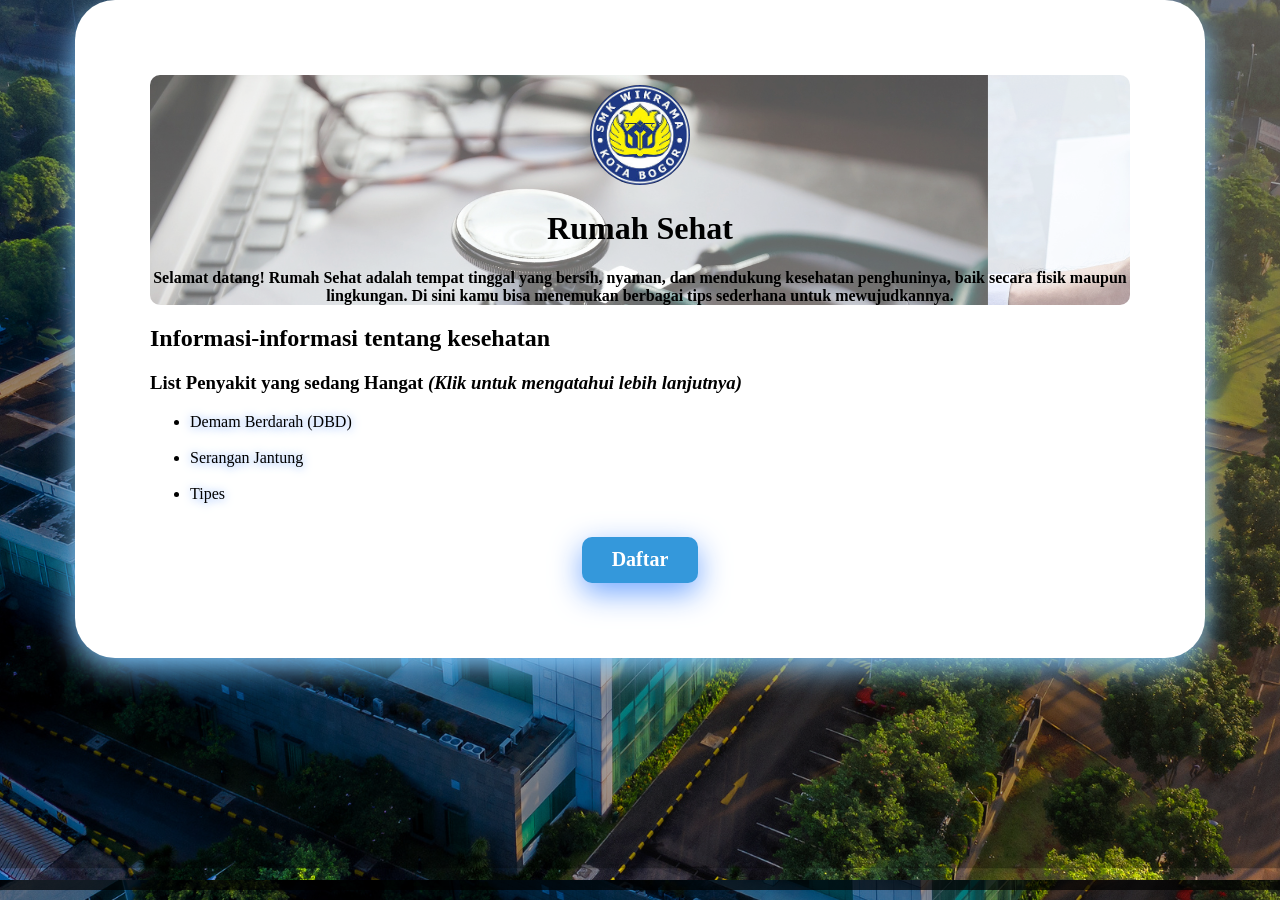
<file: index.html>
<!DOCTYPE html>
<html lang="en">
<head>
    <meta charset="UTF-8">
    <meta name="viewport" content="width=device-width, initial-scale=1.0">
    <link rel="stylesheet" href="beranda.css">
    <title>Document</title>
</head>
    <div class="tuborkolosis">
<header>
    <div class="kotak">
    <img class="gmbr" src="[data-uri]">
    <h1>Rumah Sehat</h1>
    
    <b id="judul" onmouseover="besar()" onmouseout="kecil()">Selamat datang! Rumah Sehat adalah tempat tinggal yang bersih, nyaman, dan mendukung kesehatan penghuninya, baik secara fisik maupun lingkungan. Di sini kamu bisa menemukan berbagai tips sederhana untuk mewujudkannya.</b>
        </div>
</header>

<body>
    <div id="article">
        <p>
            
        </p>

        <h2>Informasi-informasi tentang kesehatan</h2>
        <h3>List Penyakit yang sedang Hangat <i>(Klik untuk mengatahui lebih lanjutnya) </i></h3>
            <ul id="list">
                <li><a onclick="m()"> Demam Berdarah (DBD) </a></li>
                <br>
                <b id="f"></b>
                <li><a onclick="p()"> Serangan Jantung </a></li>
                <br>
                <b id="t"></b>
                <li><a onclick="z()"> Tipes </a></li>
                <br>
                <b id="u"></b>
            </ul>
            
    

        <div class="fluburung">
                
                    <a href="webrumahsehat.html" style="text-decoration: none; color: inherit;">Daftar</a>
                
        </div>
    </div>
    <image class="blunder" src="Desain tanpa judul7.png">
    
   </image>


    
    <script src="kamenrider.js"></script>
</body>
</html>
</file>
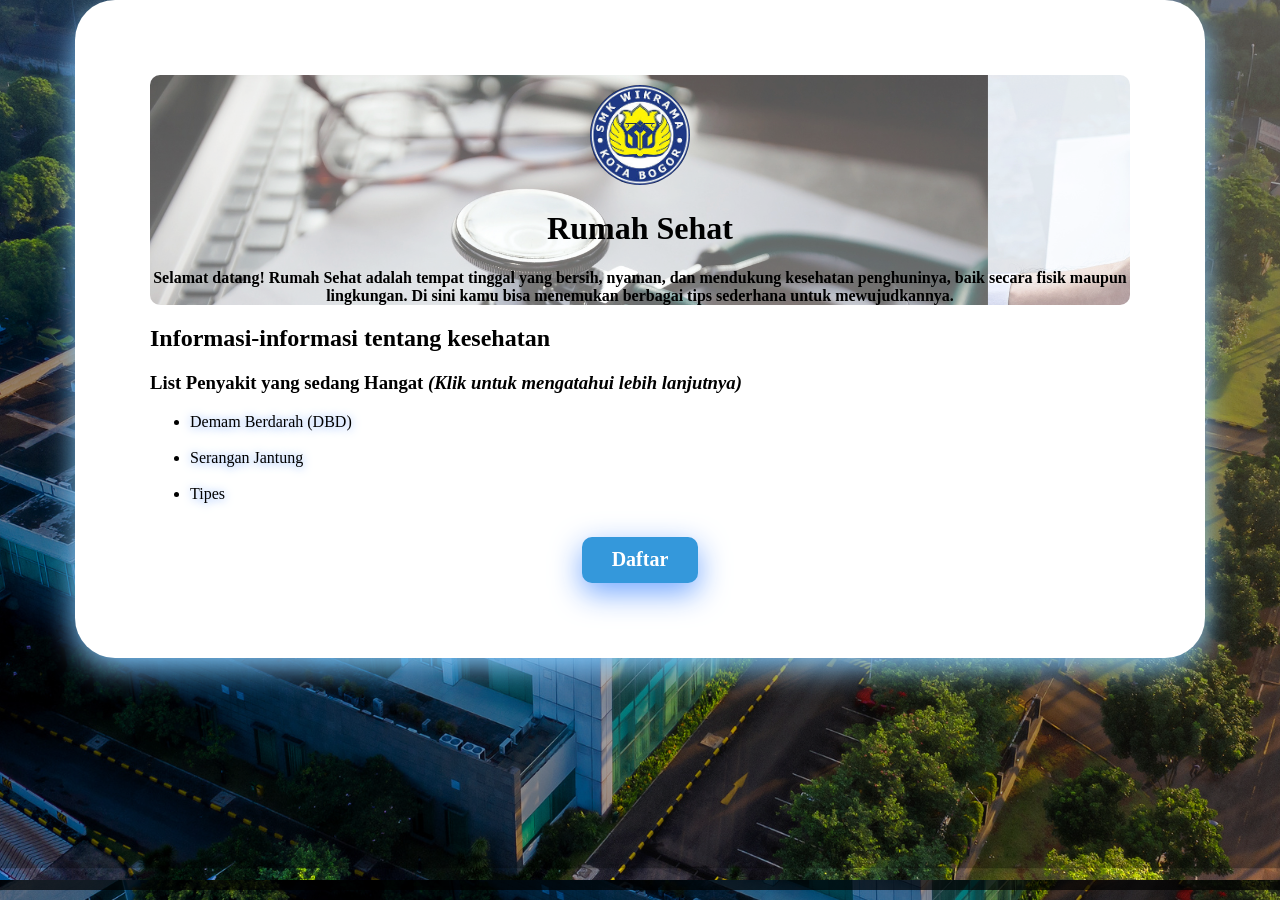
<file: beranda/index.html>
<!DOCTYPE html>
<html lang="en">
<head>
    <meta charset="UTF-8">
    <meta name="viewport" content="width=device-width, initial-scale=1.0">
    <link rel="stylesheet" href="beranda.css">
    <title>Document</title>
</head>
    <div class="tuborkolosis">
<header>
    <div class="kotak">
    <img class="gmbr" src="[data-uri]">
    <h1>Rumah Sehat</h1>
    
    <b id="judul" onmouseover="besar()" onmouseout="kecil()">Selamat datang! Rumah Sehat adalah tempat tinggal yang bersih, nyaman, dan mendukung kesehatan penghuninya, baik secara fisik maupun lingkungan. Di sini kamu bisa menemukan berbagai tips sederhana untuk mewujudkannya.</b>
        </div>
</header>

<body>
    <div id="article">
        <p>
            
        </p>

        <h2>Informasi-informasi tentang kesehatan</h2>
        <h3>List Penyakit yang sedang Hangat <i>(Klik untuk mengatahui lebih lanjutnya) </i></h3>
            <ul id="list">
                <li><a onclick="m()"> Demam Berdarah (DBD) </a></li>
                <br>
                <b id="f"></b>
                <li><a onclick="p()"> Serangan Jantung </a></li>
                <br>
                <b id="t"></b>
                <li><a onclick="z()"> Tipes </a></li>
                <br>
                <b id="u"></b>
            </ul>
            
    

        <div class="fluburung">
                
                    <a href="../administrasi/webrumahsehat.html" style="text-decoration: none; color: inherit;">Daftar</a>
                
        </div>
    </div>
    <image class="blunder" src="../img/Desain tanpa judul7.png">
    
   </image>


    
    <script src="kamenrider.js"></script>
</body>
</html>
</file>
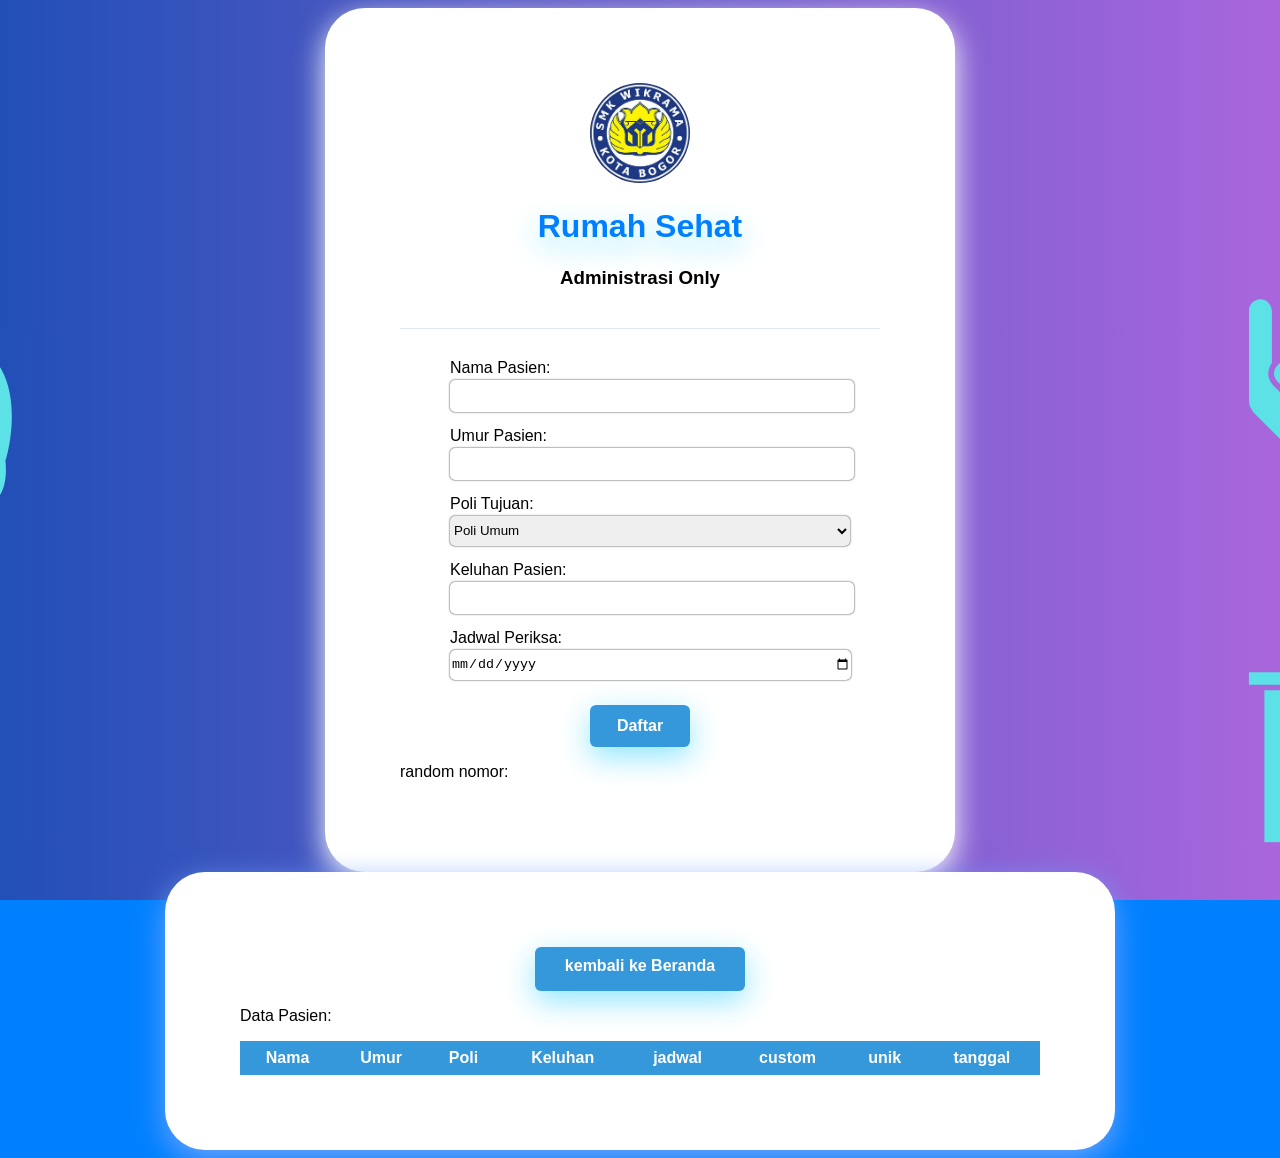
<file: webrumahsehat.html>
<!DOCTYPE html>
<html lang="en">
<head>
    <meta charset="UTF-8">
    <meta name="viewport" content="width=device-width, initial-scale=1.0">
    <title>Rumah Sehat</title>
    <link rel="stylesheet" href="style.css">
</head>
<body>
    
    <div class="container">
        <header>
            
            <img class="gambar" src="[data-uri]">
            <h1>Rumah Sehat</h1>
             <h3>Administrasi Only</h3>
         </header>
         

         <section class="ilham">
             <div class="input-group">
                <!--input nama-->
                <label class="label" for="nama">Nama Pasien:</label><br>
                <input type="text" id="nama" placeholder="">
            </div>
            <div class="input-group">
                <!--input umur-->
                 <label class="label" for="umur">Umur Pasien:</label><br>
                <input type="number" id="umur" placeholder="">
            </div>

            <div class="input-group">
                <!--input poli-->
                <label class="label"for="poli">Poli Tujuan:</label><br>
                <select id="poli">
                    <option value="umum">Poli Umum</option>
                </select>
            </div>

            <div class="input-group">
                <!--input keluhan-->
                <label class="label" for="keluhan">Keluhan Pasien:</label><br>
                <input type="text" id="keluhan" placeholder="">
            </div>

            <div class="input-group">
                <!--input jadwal-->
                <label class="label" for="tanggal">Jadwal Periksa:</label><br>
                <input type="date" id="jadwal" placeholder="Jadwal Periksa">
            </div>
            </section>
            <div class="button">
                <!--button daftar-->
                <button id="daftar" onclick="inputdata()">Daftar</button>
            </div>

            <div>
                <p>random nomor:</p>
                <p id="randomNumber"></p>
            </div>
            
    </div>  
    <div class="DataPasien">
        <!-- Data Pasien akan ditampilkan disini -->
          <div class="fluesinga">
        <a  href="index.html" style="text-decoration: none; color: inherit;"> kembali ke Beranda</a>
    </div>

        <p>Data Pasien:</p>
        <table class="tabel">
            <thead>
                <tr class="head">
                    <th>Nama</th>
                    <th>Umur</th>
                    <th>Poli</th>
                    <th>Keluhan</th>
                    <th>jadwal</th>
                    <th>custom</th>
                    <th>unik</th>
                    <th>tanggal</th>
                </tr>
            </thead>
            <tbody id="data">
                <!-- Data pasien akan ditambahkan disini -->
            </tbody>
    </div>
    
    



    

    
    


   
    
    <script src="rumah.js"></script>
</body>
<image class="king30" src="../Desain tanpa judul10.png">
    
   </image>
</html>
</file>
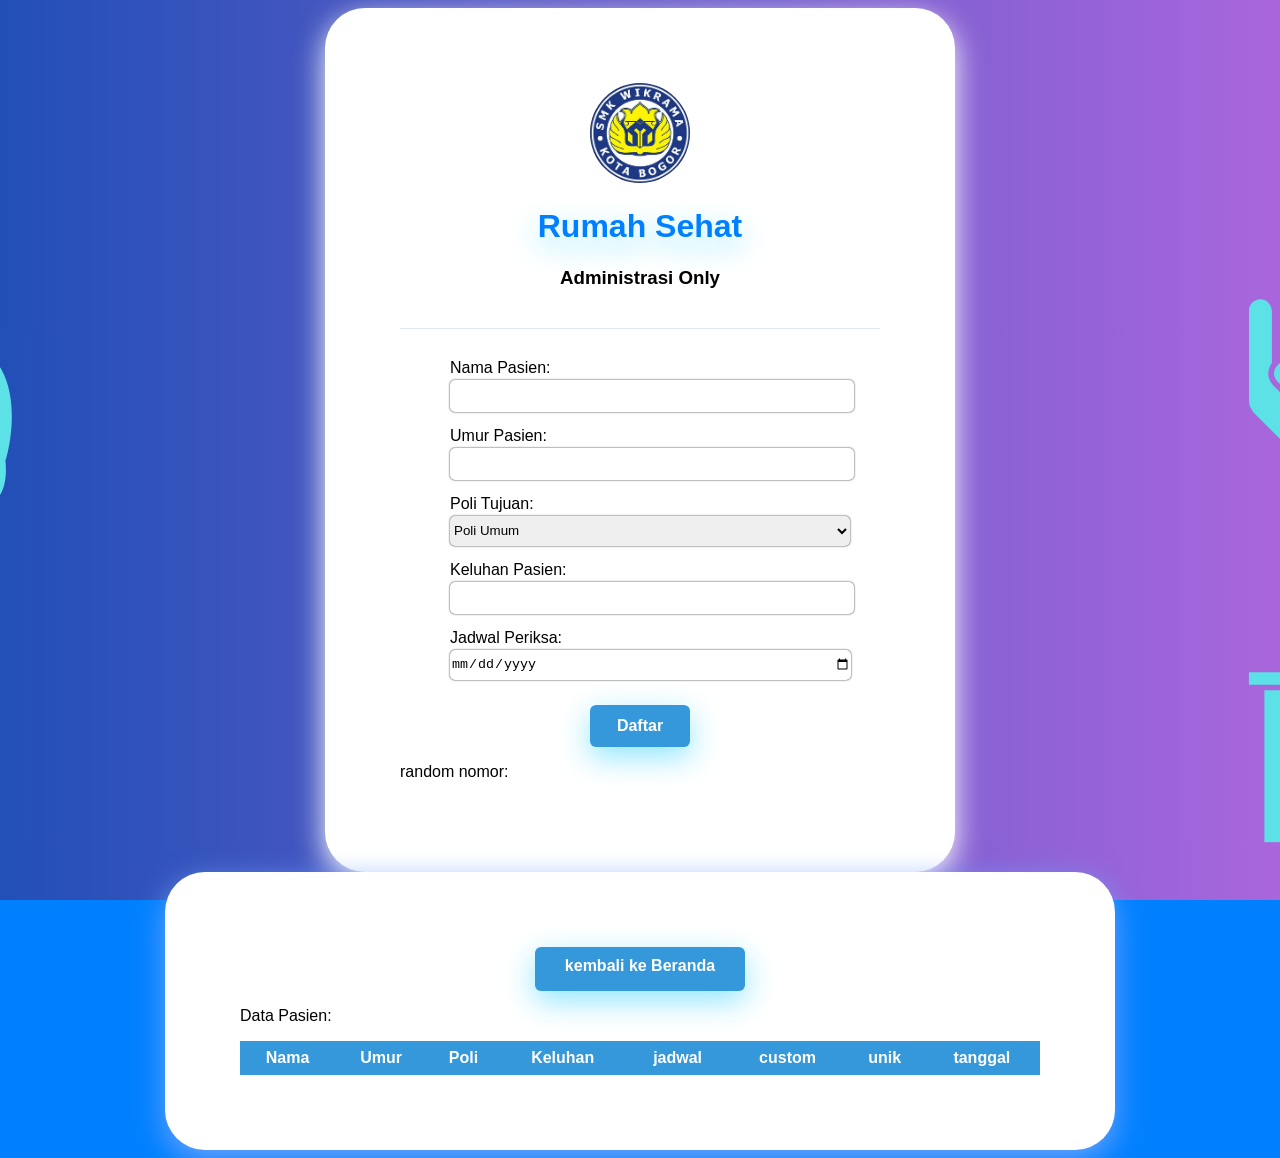
<file: administrasi/webrumahsehat.html>
<!DOCTYPE html>
<html lang="en">
<head>
    <meta charset="UTF-8">
    <meta name="viewport" content="width=device-width, initial-scale=1.0">
    <title>Rumah Sehat</title>
    <link rel="stylesheet" href="style.css">
</head>
<body>
    
    <div class="container">
        <header>
            
            <img class="gambar" src="[data-uri]">
            <h1>Rumah Sehat</h1>
             <h3>Administrasi Only</h3>
         </header>
         

         <section class="ilham">
             <div class="input-group">
                <!--input nama-->
                <label class="label" for="nama">Nama Pasien:</label><br>
                <input type="text" id="nama" placeholder="">
            </div>
            <div class="input-group">
                <!--input umur-->
                 <label class="label" for="umur">Umur Pasien:</label><br>
                <input type="number" id="umur" placeholder="">
            </div>

            <div class="input-group">
                <!--input poli-->
                <label class="label"for="poli">Poli Tujuan:</label><br>
                <select id="poli">
                    <option value="umum">Poli Umum</option>
                </select>
            </div>

            <div class="input-group">
                <!--input keluhan-->
                <label class="label" for="keluhan">Keluhan Pasien:</label><br>
                <input type="text" id="keluhan" placeholder="">
            </div>

            <div class="input-group">
                <!--input jadwal-->
                <label class="label" for="tanggal">Jadwal Periksa:</label><br>
                <input type="date" id="jadwal" placeholder="Jadwal Periksa">
            </div>
            </section>
            <div class="button">
                <!--button daftar-->
                <button id="daftar" onclick="inputdata()">Daftar</button>
            </div>

            <div>
                <p>random nomor:</p>
                <p id="randomNumber"></p>
            </div>
            
    </div>  
    <div class="DataPasien">
        <!-- Data Pasien akan ditampilkan disini -->
          <div class="fluesinga">
        <a  href="../beranda/index.html" style="text-decoration: none; color: inherit;"> kembali ke Beranda</a>
    </div>

        <p>Data Pasien:</p>
        <table class="tabel">
            <thead>
                <tr class="head">
                    <th>Nama</th>
                    <th>Umur</th>
                    <th>Poli</th>
                    <th>Keluhan</th>
                    <th>jadwal</th>
                    <th>custom</th>
                    <th>unik</th>
                    <th>tanggal</th>
                </tr>
            </thead>
            <tbody id="data">
                <!-- Data pasien akan ditambahkan disini -->
            </tbody>
    </div>
    
    



    

    
    


   
    
    <script src="rumah.js"></script>
</body>
<image class="king30" src="../img/Desain tanpa judul10.png">
    
   </image>
</html>
</file>
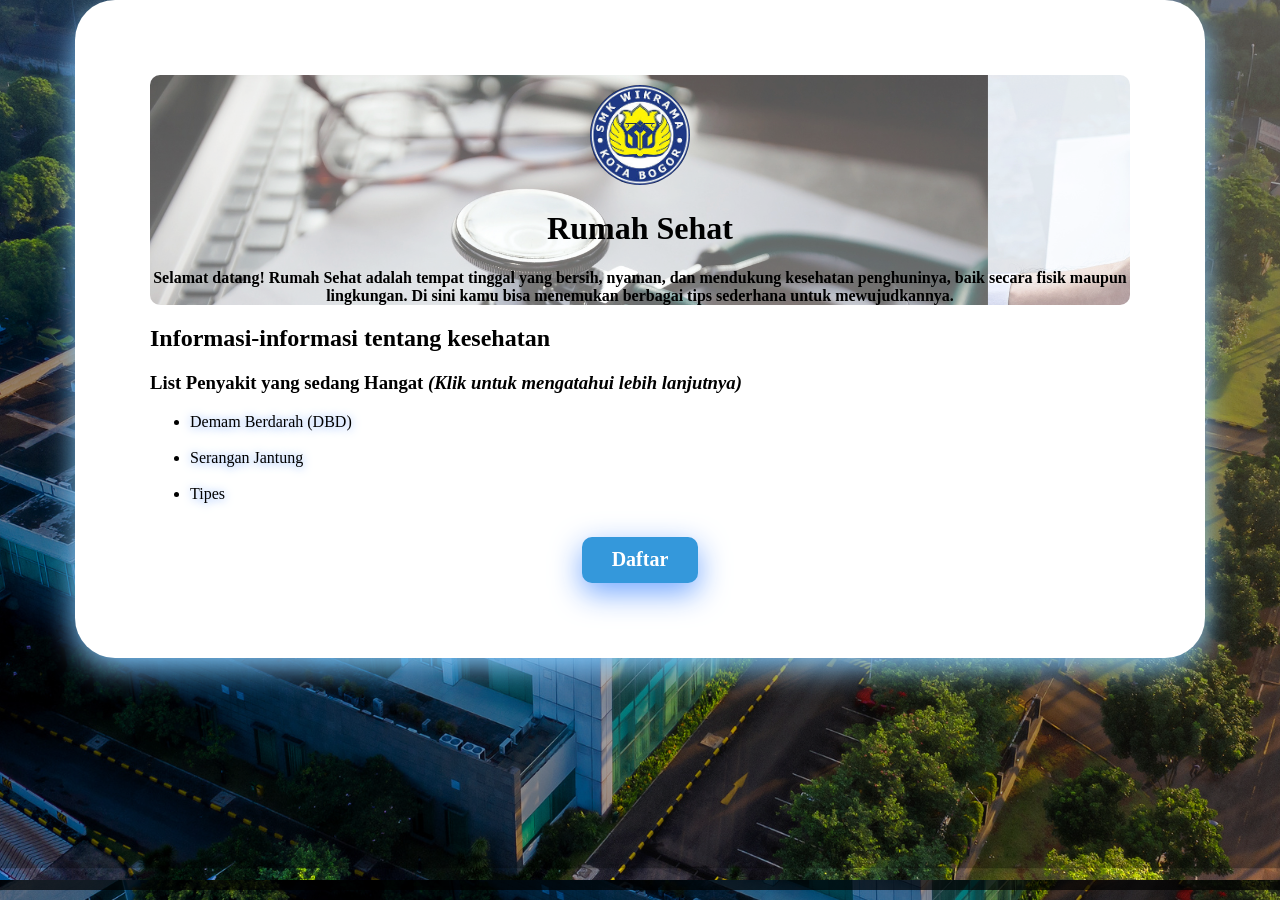
<file: beranda/beranda.html>
<!DOCTYPE html>
<html lang="en">
<head>
    <meta charset="UTF-8">
    <meta name="viewport" content="width=device-width, initial-scale=1.0">
    <link rel="stylesheet" href="beranda.css">
    <title>Document</title>
</head>
    <div class="tuborkolosis">
<header>
    <div class="kotak">
    <img class="gmbr" src="[data-uri]">
    <h1>Rumah Sehat</h1>
    
    <b id="judul" onmouseover="besar()" onmouseout="kecil()">Selamat datang! Rumah Sehat adalah tempat tinggal yang bersih, nyaman, dan mendukung kesehatan penghuninya, baik secara fisik maupun lingkungan. Di sini kamu bisa menemukan berbagai tips sederhana untuk mewujudkannya.</b>
        </div>
</header>

<body>
    <div id="article">
        <p>
            
        </p>

        <h2>Informasi-informasi tentang kesehatan</h2>
        <h3>List Penyakit yang sedang Hangat <i>(Klik untuk mengatahui lebih lanjutnya) </i></h3>
            <ul id="list">
                <li><a onclick="m()"> Demam Berdarah (DBD) </a></li>
                <br>
                <b id="f"></b>
                <li><a onclick="p()"> Serangan Jantung </a></li>
                <br>
                <b id="t"></b>
                <li><a onclick="z()"> Tipes </a></li>
                <br>
                <b id="u"></b>
            </ul>
            
    

        <div class="fluburung">
                
                    <a href="../administrasi/webrumahsehat.html" style="text-decoration: none; color: inherit;">Daftar</a>
                
        </div>
    </div>
    <image class="blunder" src="../img/Desain tanpa judul7.png">
    
   </image>


    
    <script src="kamenrider.js"></script>
</body>
</html>
</file>
<file: beranda.css>
body {
    background-color: rgba(111, 164, 255, 0.958);
    font-family: 'Times New Roman', sans-serif;
    margin: 0;
    padding: 0;
    background-image: url('Desain tanpa judul7.png');
}
.tuborkolosis {
    width: 980px;
    margin: 0 auto;
    background-color: white;
    padding: 75px;
    border-radius: 40px;
    flex-direction: column;
    gap: 20px;
    align-items: center;
    height: 100%;
    box-shadow: 0px 10px 30px rgba(133, 204, 255, 0.958);
}
header {
    text-align: center;
    margin-bottom: 20px;
}
.fluburung {
    width: 100px;
    padding: 8px;
    background-color: #3498db;
    color: white;
    border: none;
    border-radius: 10px;
    font-size: 20px;
    font-weight: bold;
    justify-content: center;
    margin: auto;
    box-shadow: 0px 10px 30px rgba(111, 164, 255, 0.958);
    display: flex;
    align-items: center;
    height: 30px;
}
ul {
    text-shadow: 0px 1px 10px rgba(111, 164, 255, 0.958);
}

.gmbr {
    width: 100px;
    height: 100px;
    border-radius: 50%;
    margin-top: 10px;
}

.kotak {
    width: 100%;
    height: 100%;
    background-image: url('232443 sehar.png');
    border-radius: 10px;
    margin-bottom: 10px;
}

#judul {
    margin-bottom: 10px;
    font-size: 16   px;
}
.blunder {
    position: fixed;
    bottom: 10px;
    left: 50%;
    transform: translateX(-50%);
    z-index: -1000;
    background-color: rgba(0, 0, 0, 0.7);
    padding: 10px 20px;
    border-radius: 10px;
}
</file>
<file: beranda/beranda.css>
body {
    background-color: rgba(111, 164, 255, 0.958);
    font-family: 'Times New Roman', sans-serif;
    margin: 0;
    padding: 0;
    background-image: url('../img/Desain tanpa judul7.png');
}
.tuborkolosis {
    width: 980px;
    margin: 0 auto;
    background-color: white;
    padding: 75px;
    border-radius: 40px;
    flex-direction: column;
    gap: 20px;
    align-items: center;
    height: 100%;
    box-shadow: 0px 10px 30px rgba(133, 204, 255, 0.958);
}
header {
    text-align: center;
    margin-bottom: 20px;
}
.fluburung {
    width: 100px;
    padding: 8px;
    background-color: #3498db;
    color: white;
    border: none;
    border-radius: 10px;
    font-size: 20px;
    font-weight: bold;
    justify-content: center;
    margin: auto;
    box-shadow: 0px 10px 30px rgba(111, 164, 255, 0.958);
    display: flex;
    align-items: center;
    height: 30px;
}
ul {
    text-shadow: 0px 1px 10px rgba(111, 164, 255, 0.958);
}

.gmbr {
    width: 100px;
    height: 100px;
    border-radius: 50%;
    margin-top: 10px;
}

.kotak {
    width: 100%;
    height: 100%;
    background-image: url('../img/232443 sehar.png');
    border-radius: 10px;
    margin-bottom: 10px;
}

#judul {
    margin-bottom: 10px;
    font-size: 16   px;
}
.blunder {
    position: fixed;
    bottom: 10px;
    left: 50%;
    transform: translateX(-50%);
    z-index: -1000;
    background-color: rgba(0, 0, 0, 0.7);
    padding: 10px 20px;
    border-radius: 10px;
}
</file>
<file: style.css>
body {
    font-family: Arial, Helvetica, sans-serif;
    background-color: #0080ff
    
}
.container {
    width: 480px;
    margin: 0 auto;
    background-color: white;
    padding: 75px;
    border-radius: 40px;
    flex-direction: column;
    gap: 20px;
    align-items: center;
    height: 100%;
    box-shadow: 0px 10px 30px rgb(255, 255, 255);
}

#nama {
    width: 400px;
    height: 30px;
    margin-bottom: 15px;
    margin-top: 3px;
    border-radius: 5px;
    box-shadow: 0px 0px 2px rgba(0, 0, 0, 0.958);
    border: none !important;
}

#umur {
    width: 400px;
    height: 30px;
    margin-bottom: 15px;
    margin-top: 3px;
    border-radius: 5px;
    box-shadow: 0px 0px 2px rgba(0, 0, 0, 0.958);
    border: none !important;
}

#poli {
    width: 400px;
    height: 30px;
    margin-bottom: 15px;
    margin-top: 3px;
    border-radius: 5px;
    box-shadow: 0px 0px 2px rgba(0, 0, 0, 0.958);
    border: none !important;
}

#keluhan {
    width: 400px;
    height: 30px;
    margin-bottom: 15px;
    margin-top: 3px;
    border-radius: 5px;
    box-shadow: 0px 0px 2px rgba(0, 0, 0, 0.958);
    border: none !important;
}

#jadwal {
    width: 400px;
    height: 30px;
    margin-bottom: 15px;
    margin-top: 3px;
    border-radius: 5px;
    box-shadow: 0px 0px 2px rgba(0, 0, 0, 0.958);
    border: none !important;
}

.gambar {
    width: 100px;
    height: 100px;
    border-radius: 50%;
}

.ilham {
    flex-direction: column;
    justify-content: center;
    align-items: center;
    margin-left: 50px;
    

}

header{
    text-align: center;
    margin-bottom: 30px;
    border-bottom: 1px solid #e0e6ed;
    padding-bottom: 20px;
}

header h1 {
    color: #0080ff;
    font-size: 2rem;
    text-shadow:  0px 10px 30px rgba(137, 229, 255, 0.958);
}

header p {
    color : #0080ff;
}


.DataPasien {
    flex: 1;
    width: 800px;
    margin: 0 auto;
    background-color: white;
    padding: 75px;
    border-radius: 40px;
    flex-direction: column;
    gap: 20px;
    align-items: center;
    height: 100%;
    box-shadow: 0px 10px 30px rgba(111, 164, 255, 0.958);
}

ul {
    background-color: #ffffff;
    border-radius: 10px;
    box-shadow: 0px 10px 30px rgba(111, 164, 255, 0.958);
    display: flex;
}
.bgvidio {
  position: fixed;
  top: 0;
  left: 0;
  width: 100%;
  height: 100%;
  object-fit: cover;
  z-index: -10000000000000000;
}

.button {
    display: flex;
    justify-content: center;
    margin-top: 10px;
}
#daftar {
    width: 100px;
    padding: 12px;
    background-color: #3498db;
    color: white;
    border: none;
    border-radius: 6px;
    font-size: 16px;
    font-weight: bold;
    justify-content: center;
    margin: auto;
    box-shadow: 0px 10px 30px rgba(137, 229, 255, 0.958);
}
.tuborkolosis {
    width: 980px;
    margin: 0 auto;
    background-color: white;
    padding: 75px;
    border-radius: 40px;
    flex-direction: column;
    gap: 20px;
    align-items: center;
    height: 500px;
    box-shadow: 0px 10px 30px rgba(111, 164, 255, 0.958);
}

.tabel {
    width: 100%;
    border-collapse: collapse;
    align-items: center;
    border-radius: 10px;
}

.tabel th, .tabel td {
    text-align: center;
    padding: 8px;
}

#perubahan {
    width: 100px;
    padding: 12px;
    background-color: #3498db;
    color: white;
    border: none;
    border-radius: 6px;
    font-size: 16px;
    font-weight: bold;
    justify-content: center;
    margin: auto;
    margin-bottom: 5px;
}

.head {
    background-color: #3498db;
    color: white;
    text-align: center;
    height: 30px;
}

.fluesinga {
    display: flex;
    justify-content: center;
    background-color: #3498db;
    padding: 10px;
    border-radius: 6px;
    box-shadow: 0px 10px 30px rgba(137, 229, 255, 0.958);
    color: white;
    width: 190px;
    height: 24px;
    font-size: 16px;
    font-weight: bold;
    align-content: center;
    justify-content: center;
    margin: auto;

}
.king30 {
     position: fixed;
    left: 50%;
    transform: translateX(-50%);
    z-index: -1000;
    background-color: rgba(0, 0, 0, 0.7);
    padding: 10px 20px;
    border-radius: 10px;
    background-size: cover;
    background-repeat: no-repeat;
    right: 0;
    bottom: 0;
    min-width: 100%;
    min-height: 100%;
    margin: 0;
    padding: 0;
    background-position: center;
    background-attachment: fixed;
    background-image: url('Desain tanpa judul10.png');


}
</file>
<file: administrasi/style.css>
body {
    font-family: Arial, Helvetica, sans-serif;
    background-color: #0080ff
    
}
.container {
    width: 480px;
    margin: 0 auto;
    background-color: white;
    padding: 75px;
    border-radius: 40px;
    flex-direction: column;
    gap: 20px;
    align-items: center;
    height: 100%;
    box-shadow: 0px 10px 30px rgb(255, 255, 255);
}

#nama {
    width: 400px;
    height: 30px;
    margin-bottom: 15px;
    margin-top: 3px;
    border-radius: 5px;
    box-shadow: 0px 0px 2px rgba(0, 0, 0, 0.958);
    border: none !important;
}

#umur {
    width: 400px;
    height: 30px;
    margin-bottom: 15px;
    margin-top: 3px;
    border-radius: 5px;
    box-shadow: 0px 0px 2px rgba(0, 0, 0, 0.958);
    border: none !important;
}

#poli {
    width: 400px;
    height: 30px;
    margin-bottom: 15px;
    margin-top: 3px;
    border-radius: 5px;
    box-shadow: 0px 0px 2px rgba(0, 0, 0, 0.958);
    border: none !important;
}

#keluhan {
    width: 400px;
    height: 30px;
    margin-bottom: 15px;
    margin-top: 3px;
    border-radius: 5px;
    box-shadow: 0px 0px 2px rgba(0, 0, 0, 0.958);
    border: none !important;
}

#jadwal {
    width: 400px;
    height: 30px;
    margin-bottom: 15px;
    margin-top: 3px;
    border-radius: 5px;
    box-shadow: 0px 0px 2px rgba(0, 0, 0, 0.958);
    border: none !important;
}

.gambar {
    width: 100px;
    height: 100px;
    border-radius: 50%;
}

.ilham {
    flex-direction: column;
    justify-content: center;
    align-items: center;
    margin-left: 50px;
    

}

header{
    text-align: center;
    margin-bottom: 30px;
    border-bottom: 1px solid #e0e6ed;
    padding-bottom: 20px;
}

header h1 {
    color: #0080ff;
    font-size: 2rem;
    text-shadow:  0px 10px 30px rgba(137, 229, 255, 0.958);
}

header p {
    color : #0080ff;
}


.DataPasien {
    flex: 1;
    width: 800px;
    margin: 0 auto;
    background-color: white;
    padding: 75px;
    border-radius: 40px;
    flex-direction: column;
    gap: 20px;
    align-items: center;
    height: 100%;
    box-shadow: 0px 10px 30px rgba(111, 164, 255, 0.958);
}

ul {
    background-color: #ffffff;
    border-radius: 10px;
    box-shadow: 0px 10px 30px rgba(111, 164, 255, 0.958);
    display: flex;
}
.bgvidio {
  position: fixed;
  top: 0;
  left: 0;
  width: 100%;
  height: 100%;
  object-fit: cover;
  z-index: -10000000000000000;
}

.button {
    display: flex;
    justify-content: center;
    margin-top: 10px;
}
#daftar {
    width: 100px;
    padding: 12px;
    background-color: #3498db;
    color: white;
    border: none;
    border-radius: 6px;
    font-size: 16px;
    font-weight: bold;
    justify-content: center;
    margin: auto;
    box-shadow: 0px 10px 30px rgba(137, 229, 255, 0.958);
}
.tuborkolosis {
    width: 980px;
    margin: 0 auto;
    background-color: white;
    padding: 75px;
    border-radius: 40px;
    flex-direction: column;
    gap: 20px;
    align-items: center;
    height: 500px;
    box-shadow: 0px 10px 30px rgba(111, 164, 255, 0.958);
}

.tabel {
    width: 100%;
    border-collapse: collapse;
    align-items: center;
    border-radius: 10px;
}

.tabel th, .tabel td {
    text-align: center;
    padding: 8px;
}

#perubahan {
    width: 100px;
    padding: 12px;
    background-color: #3498db;
    color: white;
    border: none;
    border-radius: 6px;
    font-size: 16px;
    font-weight: bold;
    justify-content: center;
    margin: auto;
    margin-bottom: 5px;
}

.head {
    background-color: #3498db;
    color: white;
    text-align: center;
    height: 30px;
}

.fluesinga {
    display: flex;
    justify-content: center;
    background-color: #3498db;
    padding: 10px;
    border-radius: 6px;
    box-shadow: 0px 10px 30px rgba(137, 229, 255, 0.958);
    color: white;
    width: 190px;
    height: 24px;
    font-size: 16px;
    font-weight: bold;
    align-content: center;
    justify-content: center;
    margin: auto;

}
.king30 {
     position: fixed;
    left: 50%;
    transform: translateX(-50%);
    z-index: -1000;
    background-color: rgba(0, 0, 0, 0.7);
    padding: 10px 20px;
    border-radius: 10px;
    background-size: cover;
    background-repeat: no-repeat;
    right: 0;
    bottom: 0;
    min-width: 100%;
    min-height: 100%;
    margin: 0;
    padding: 0;
    background-position: center;
    background-attachment: fixed;
    background-image: url('../img/Desain tanpa judul10.png');


}
</file>
